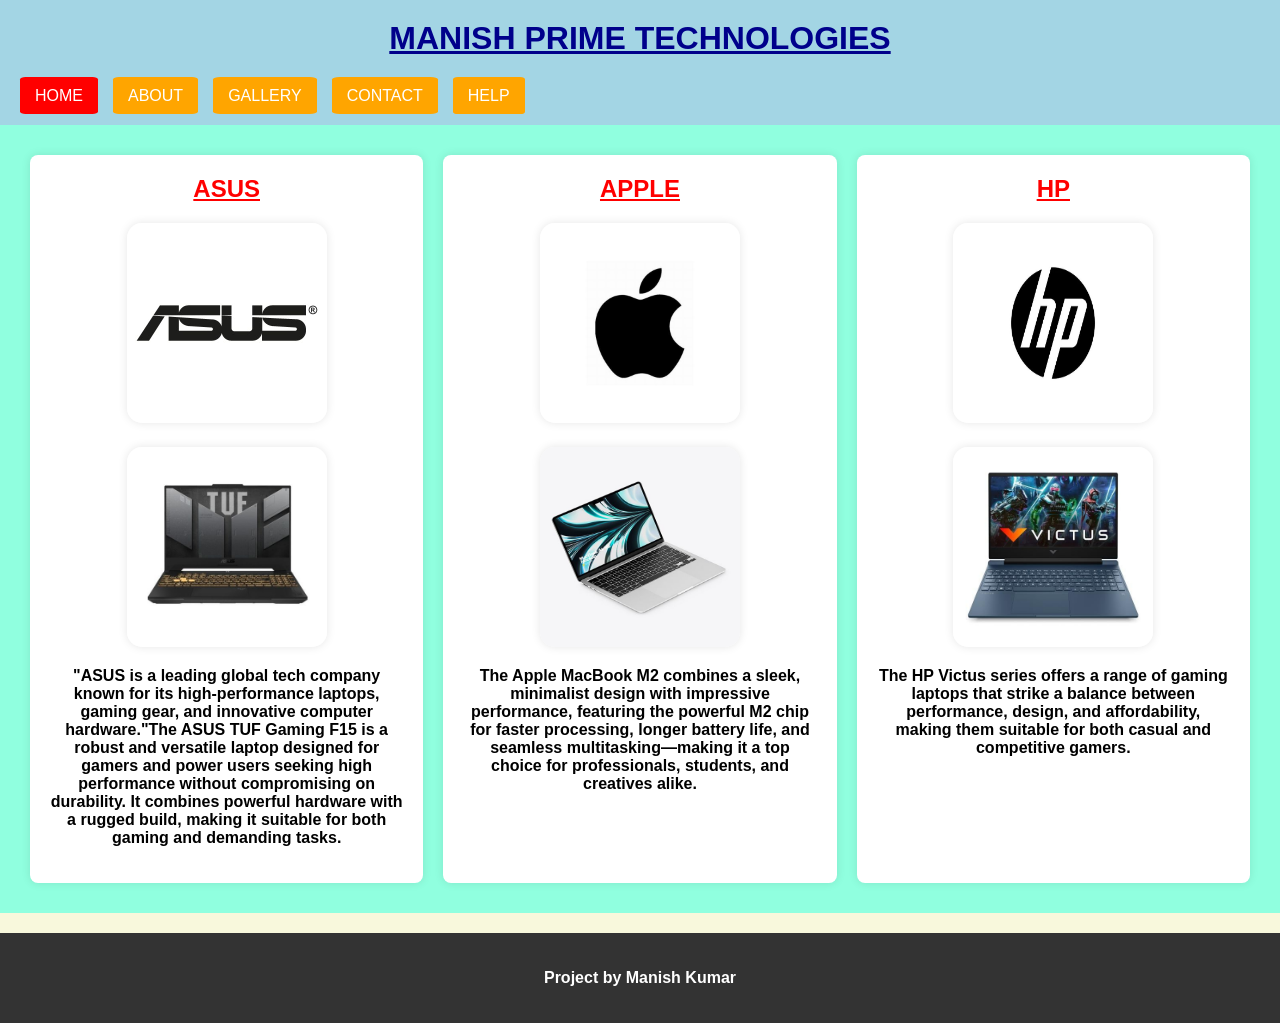
<file: index.html>
<!DOCTYPE html>
<html lang="en">

<head>
    <meta charset="UTF-8">
    <meta name="viewport" content="width=device-width, initial-scale=1.0">
    <title>Simple 3 Column Website</title>
    <link rel="stylesheet" href="./style.css">
</head>

<body>
    <header>
        <h1><u> MANISH PRIME TECHNOLOGIES</u></h1>
        <div class="nav-container">
            <div class="nav-item"><a href="#" class="active">HOME</a></div>
            <div class="nav-item"><a href="about.html">ABOUT</a></div>
            <div class="nav-item"><a href="gallery.html" target="_blank">GALLERY</a></div>
            <div class="nav-item"><a href="contact.html">CONTACT</a></div>
            <div class="nav-item"><a href="help.html">HELP</a></div>
        </div>
    </header>

    <main>
        <section class="columns">
            <div class="column">
                <h2><b><u>ASUS</b></h2></u>
                <img src="asus logo.jpg"
                    style="width: 200px; height: auto; border-radius: 15px; margin-top: 20px;box-shadow: 0px 0px 10px rgba(0, 0, 0, 0.1);">
                <img src="tuf f15.jpg"
                    style="width: 200px; height:auto; border-radius: 15px; margin-top: 20px;box-shadow: 0px 0px 10px rgba(0, 0, 0, 0.1);">

                <p><b>"ASUS is a leading global tech company known for its high-performance laptops, gaming gear, and
                        innovative computer hardware."The ASUS TUF Gaming F15 is a robust and versatile laptop designed
                        for gamers and power users seeking high performance without compromising on durability. It
                        combines powerful hardware with a rugged build, making it suitable for both gaming and demanding
                        tasks.</p></b>
            </div>
            <div class="column">
                <h2><b><u>APPLE</u></b></h2>
                <img src="apple.jpg"
                    style="width: 200px; height:200px; border-radius: 15px; margin-top: 20px;box-shadow: 0px 0px 10px rgb(0,0,0,0.1);">
                <img src="macbook m2.jpg"
                    style="width: 200px; height:200px; border-radius: 15px; margin-top: 20px;box-shadow: 0px 0px 10px rgba(0, 0, 0, 0.1);">
                <p><b>The Apple MacBook M2 combines a sleek, minimalist design with impressive performance, featuring
                        the
                        powerful M2 chip for faster processing, longer battery life, and seamless multitasking—making it
                        a
                        top choice for professionals, students, and creatives alike.</p></b>
            </div>
            <div class="column">
                <h2><b><u>HP</u></b></h2>
                <img src="hp.jpg"
                    style="width: 200px; height:200px; border-radius: 15px; margin-top: 20px;box-shadow: 0px 0px 10px rgba(0, 0, 0, 0.1);">
                <img src="victus.jpg"
                    style="width: 200px; height:200px; border-radius: 15px; margin-top: 20px;box-shadow: 0px 0px 10px rgba(0, 0, 0, 0.1);">
                <p><b>The HP Victus series offers a range of gaming laptops that strike a balance between performance,
                        design, and affordability, making them suitable for both casual and competitive gamers.</b></p>
            </div>
        </section>
    </main>

    <footer>
        <p><strong>Project by Manish Kumar</strong></p>

    </footer>
</body>

</html>
</file>
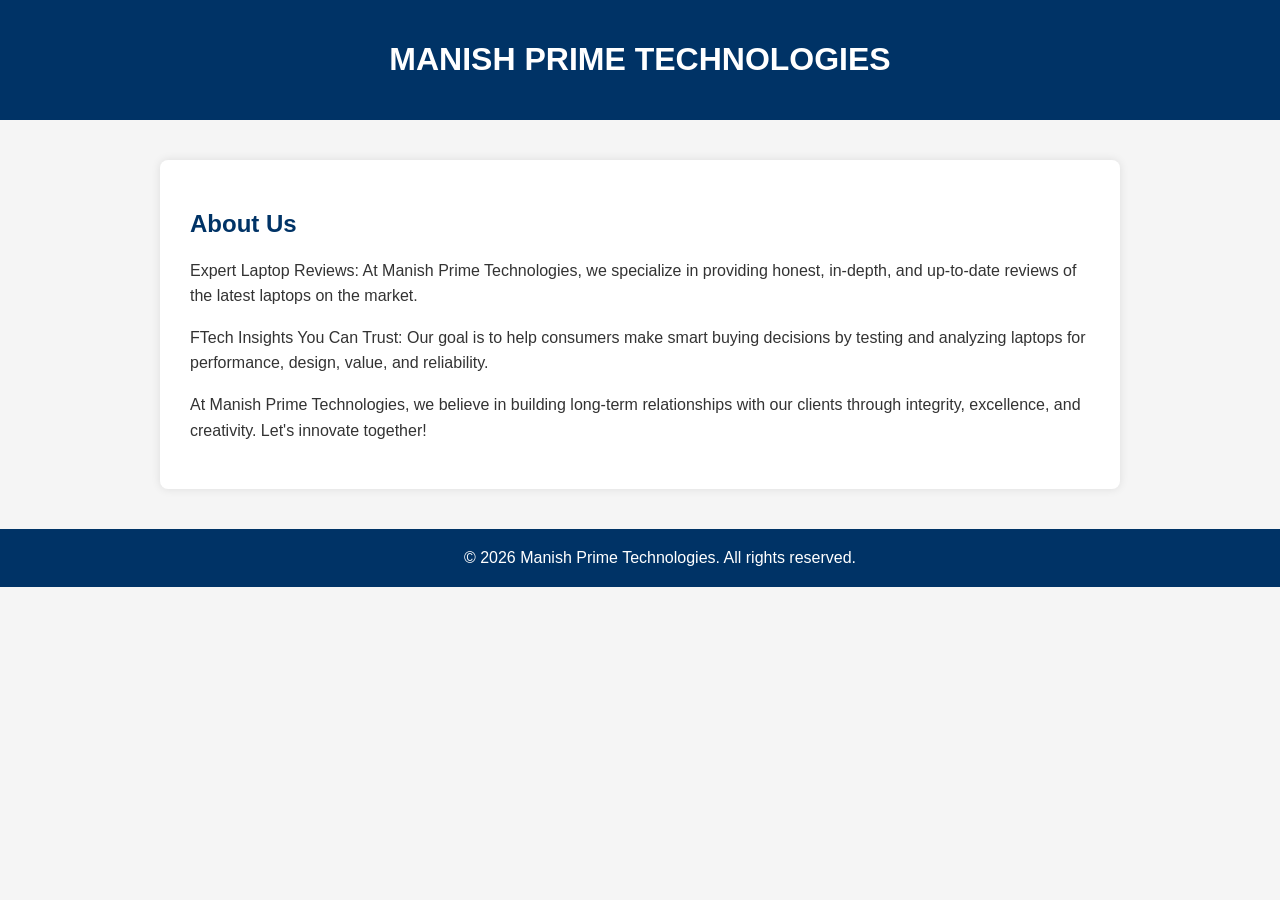
<file: about.html>
<!DOCTYPE html>
<html lang="en">

<head>
    <meta charset="UTF-8" />
    <meta name="viewport" content="width=device-width, initial-scale=1.0" />
    <title>About Us | Manish Prime Technologies</title>
    <link rel="stylesheet" href="about.css">

</head>


<body>

    <div class="header">
        <h1>MANISH PRIME TECHNOLOGIES</h1>
    </div>

    <div class="container">
        <h2>About Us</h2>
        <p>
            Expert Laptop Reviews: At Manish Prime Technologies, we specialize in providing honest, in-depth, and
            up-to-date reviews of the latest laptops on the market.
        </p>
        <p>
            FTech Insights You Can Trust: Our goal is to help consumers make smart buying decisions by testing and
            analyzing laptops for performance, design, value, and reliability.
        </p>
        <p>
            At Manish Prime Technologies, we believe in building long-term relationships with our clients through
            integrity, excellence, and creativity.
            Let's innovate together!
        </p>
    </div>

    <div class="footer">
        &copy; 2026 Manish Prime Technologies. All rights reserved.
    </div>

</body>

</html>
</file>
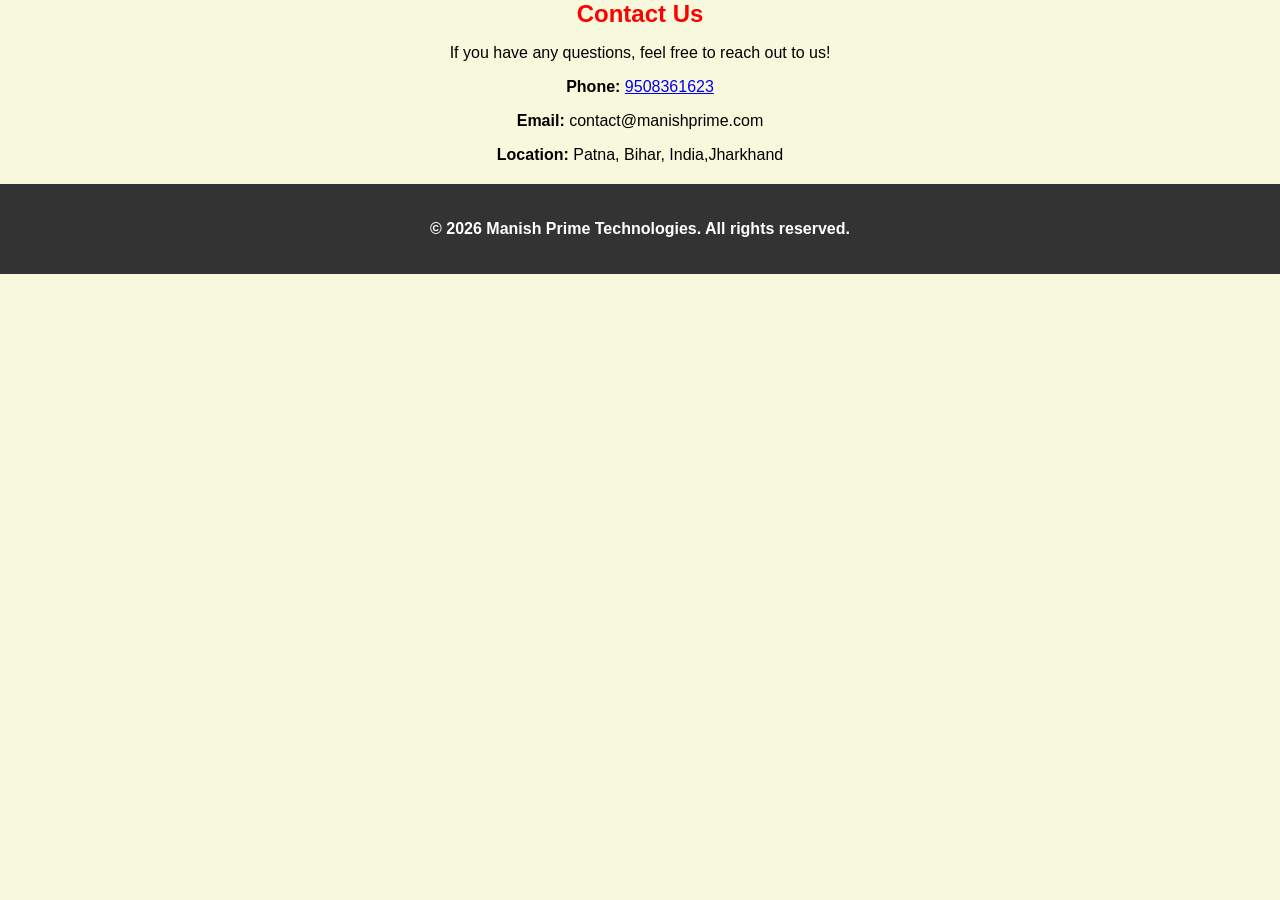
<file: contact.html>
<!DOCTYPE html>
<html lang="en">

<head>
    <meta charset="UTF-8">
    <meta name="viewport" content="width=device-width, initial-scale=1.0">
    <title>Contact Us | Manish Prime Technologies</title>
    <link rel="stylesheet" href="./style.css">
</head>

<body>



    <main>
        <div class="container">
            <h2>Contact Us</h2>
            <p>If you have any questions, feel free to reach out to us!</p>
            <p><strong>Phone:</strong> <a href="tel:9508361623">9508361623</a></p>
            <p><strong>Email:</strong> contact@manishprime.com</p>
            <p><strong>Location:</strong> Patna, Bihar, India,Jharkhand</p>
        </div>
    </main>

    <footer>
        <p><strong>&copy; 2026 Manish Prime Technologies. All rights reserved.</strong></p>
    </footer>

</body>

</html>
</file>
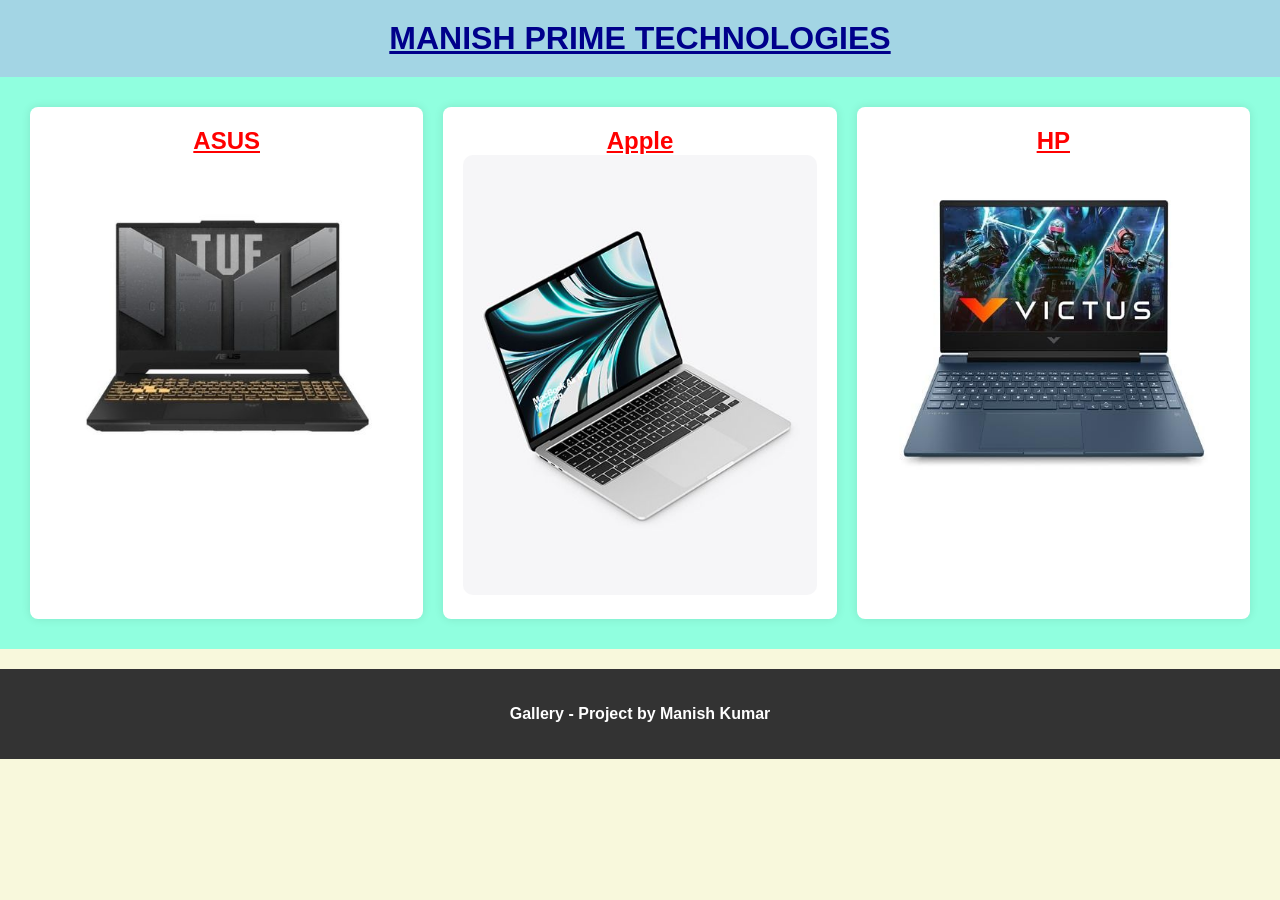
<file: gallery.html>
<!DOCTYPE html>
<html lang="en">

<head>
    <meta charset="UTF-8">
    <meta name="viewport" content="width=device-width, initial-scale=1.0">
    <title>Gallery | Manish Prime Technologies</title>
    <link rel="stylesheet" href="./style.css">
</head>

<body>

    <header>
        <h1><u>MANISH PRIME TECHNOLOGIES</u></h1>

    </header>

    <main>
        <section class="columns">
            <div class="column">
                <h2><u>ASUS</h2></u>
                <img src="tuf f15.jpg" alt="ASUS TUF" style="width: 100%; border-radius: 10px;">
            </div>
            <div class="column">
                <h2><u>Apple</h2></u>
                <img src="macbook m2.jpg" alt="MacBook M2" style="width: 100%; border-radius: 10px;">
            </div>
            <div class="column">
                <h2><u>HP</h2></u>
                <img src="victus.jpg" alt="HP Victus" style="width: 100%; border-radius: 10px;">
            </div>
        </section>
    </main>

    <footer>
        <p><strong>Gallery - Project by Manish Kumar</strong></p>
    </footer>

</body>

</html>
</file>
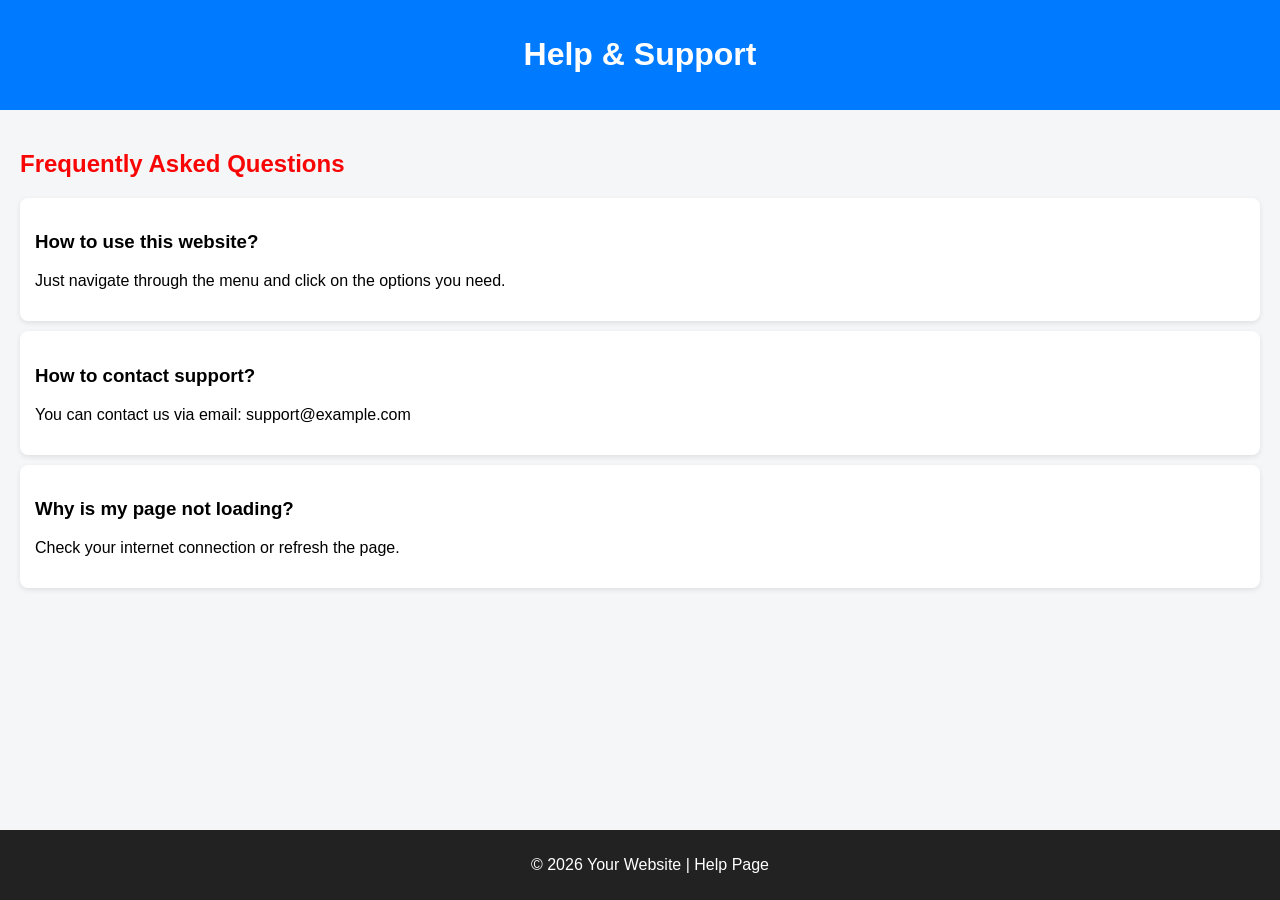
<file: help.html>
<!DOCTYPE html>
<html lang="en">
<head>
    <meta charset="UTF-8">
    <meta name="viewport" content="width=device-width, initial-scale=1.0">
    <title>Help Page</title>
    <style>
        body {
            font-family: Arial, sans-serif;
            background-color: #f4f6f8;
            margin: 0;
            padding: 0;
        }
        header {
            background-color: #007bff;
            color: white;
            padding: 15px;
            text-align: center;
        }
        .container {
            padding: 20px;
        }
        h2 {
            color: #f80505;
        }
        .faq {
            background: white;
            padding: 15px;
            margin-bottom: 10px;
            border-radius: 8px;
            box-shadow: 0 2px 5px rgba(37, 37, 36, 0.1);
        }
        footer {
            text-align: center;
            padding: 10px;
            background: #222;
            color: white;
            position: fixed;
            bottom: 0;
            width: 100%;
        }
    </style>
</head>
<body>

<header>
    <h1>Help & Support</h1>
</header>

<div class="container">

    <h2>Frequently Asked Questions</h2>

    <div class="faq">
        <h3>How to use this website?</h3>
        <p>Just navigate through the menu and click on the options you need.</p>
    </div>

    <div class="faq">
        <h3>How to contact support?</h3>
        <p>You can contact us via email: support@example.com</p>
    </div>

    <div class="faq">
        <h3>Why is my page not loading?</h3>
        <p>Check your internet connection or refresh the page.</p>
    </div>

</div>

<footer>
    <p>© 2026 Your Website | Help Page</p>
</footer>

</body>
</html>
</file>
<file: style.css>
body {
    font-family: Arial, sans-serif;
    margin: 0;
    padding: 0;
    background-color: #f8f8dc;
    text-align: center;
}

header {
    background-color: #a3d5e4;
    padding: 20px;

}

h2 {
    color: red;
    margin: 0;

}

h1 {
    color: darkblue;
    margin: 0;

}

.nav-container {
    display: flex;
    justify-content: left;
    gap: 15px;
    margin-top: 30px;
}

.nav-item a {
    text-decoration: none;
    padding: 10px 15px;
    background: #333;
    color: white;
    border-radius: 7%;
}

.nav-container a {
    background: orange;

}

.nav-item a.active,
.nav-item a:hover {
    background: red;
}

.columns {
    display: flex;
    justify-content: space-around;
    padding: 20px;
    background-color: #90ffdf;
    flex-wrap: wrap;
}

.column {
    flex: 1;
    margin: 10px;
    padding: 20px;
    background: white;
    border-radius: 8px;
    box-shadow: 0px 0px 10px rgba(0, 0, 0, 0.1);
    min-width: 250px;
}

footer {
    background: #333;
    color: white;
    padding: 20px;
    margin-top: 20px;
}

@media(max-width:500px) {

    .nav-container {
        flex-wrap: wrap;
        align-items: center;
        justify-content: center;
    }
    .nav-item{
        margin: 6px;
    }

}
</file>
<file: about.css>
body {
    font-family: Arial, sans-serif;
    margin: 0;
    background-color: #f5f5f5;
    color: #333;
}

.header {
    background-color: #003366;
    color: #fff;
    padding: 20px;
    text-align: center;
}

.container {
    max-width: 900px;
    margin: 40px auto;
    background: white;
    padding: 30px;
    border-radius: 8px;
    box-shadow: 0 0 10px rgba(0, 0, 0, 0.1);
}

h2 {
    color: #003366;
}

h1 {
    color: white;
}

p {
    line-height: 1.6;
}

.footer {
    text-align: center;
    padding: 20px;
    background-color: #003366;
    color: white;
    position: relative;
    bottom: 0;
    width: 100%;
}
</file>
